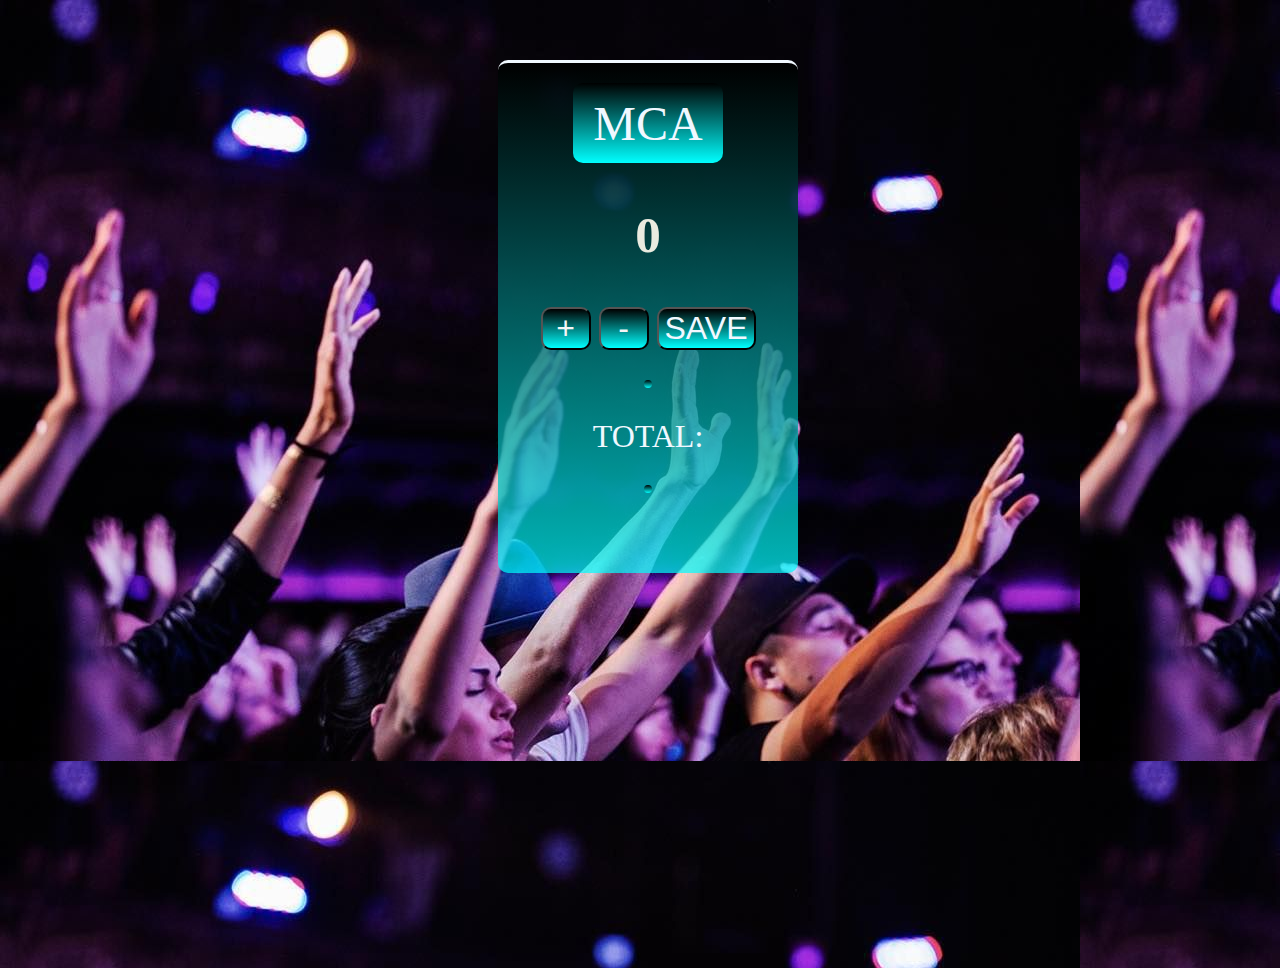
<file: index.html>
<!DOCTYPE html>
<html lang="en">

<head>
    <meta charset="UTF-8">
    <meta http-equiv="X-UA-Compatible" content="IE=edge">
    <meta name="viewport" content="width=device-width, initial-scale=1.0">
    <title>Document</title>
    <link rel="stylesheet" href="passanger.css">
</head>

<body>
    <div class="back">
    <div class="mca">
        MCA
    </div>
    <h2 id="count-el">0</h2>
    <button id="counter-btn" onclick="counter()">+</button>
    <button id="decrement-btn" onclick="decrement()">-</button>
    <button id="save-btn" onclick="save()">SAVE</button>
    <p id="count-el"></p>
    <div class="total">TOTAL:
            <p id="save-el"></p>
    </div>
</div> 


    <script src="passanger.js">


    </script>
</body>

</html>
</file>
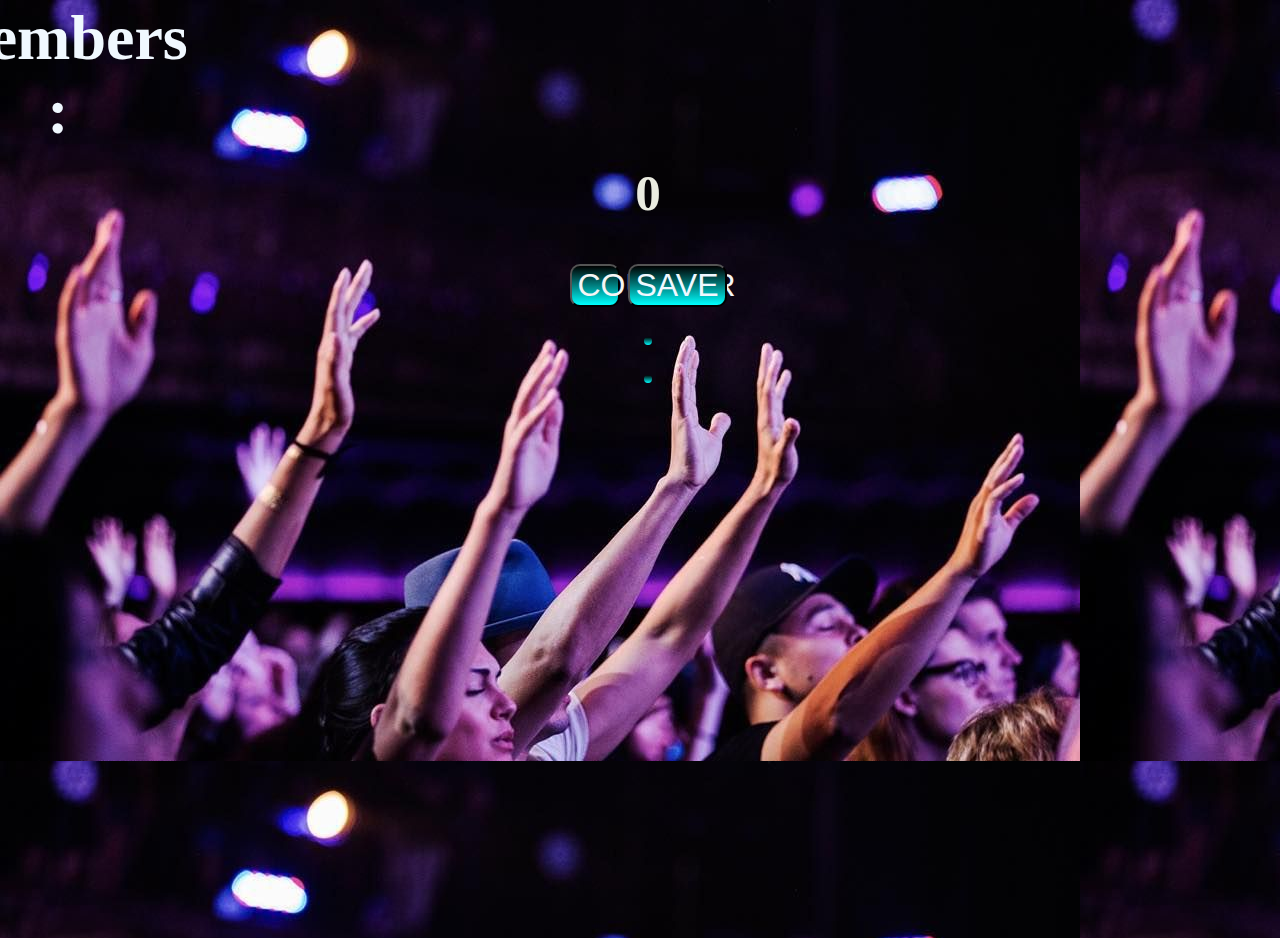
<file: passanger.html>
<!DOCTYPE html>
<html lang="en">
<head>
    <meta charset="UTF-8">
    <meta http-equiv="X-UA-Compatible" content="IE=edge">
    <meta name="viewport" content="width=device-width, initial-scale=1.0">
    <title>Document</title>
    <link rel="stylesheet"  href="passanger.css">
</head>
<body>
    
    <h1>Members :</h1>
    <h2 id="count-el">0</h2>
    <button id="counter-btn" onclick="counter()">COUNTER</button>
    <button id="save-btn" onclick="save()">SAVE</button>
    <p id="count-el"></p>
    <p id="save-el"></p>

   


        
    
    <script src="passanger.js">

        
    </script>
</body>
</html>











</body>




</html>
</file>
<file: passanger.css>
body {
    width: 100vw;
    height: 100vh;
    background-color: none;
    text-align: center;
    background-size: cover;
    background-image: url("church.jpg");
    color: aliceblue;
    font-size: 200%;
    background-size: auto;


}

.back {
    width: 300px;
    height: 480px;
    background: linear-gradient(rgba(0, 0, 0, 0.959), rgba(0, 255, 255, 0.705));
    margin-left: auto;
    margin-right: auto;
    margin-top: 60px;
    border-radius: 10px;
    padding-top: 20px;
    padding-bottom: 10px;
    border-color: rgb(227, 228, 224);
    border-top: solid;

}

.total {
    float: center;
}

h1 {
    width: 100px;
    height: 90px;
    margin-top: 30px;
    display: flex;
    align-items: center;
    justify-content: center;
    animation-name: color-change;
    animation-duration: 2s;
    animation-iteration-count: infinite;
}

.mca {
    width: 150px;
    height: 80px;
    background: linear-gradient(black, aqua);
    display: flex;
    justify-content: center;
    margin-left: auto;
    margin-right: auto;
    border-radius: 10px;
    animation: pulsing;
    animation-duration: 2s;
    animation-iteration-count: infinite;
    font-size: 150%;
    justify-content: center;
    align-items: center;
    font-family: Georgia, 'Times New Roman', Times, serif;

}


@keyframes pulsing {
    0% {
        box-shadow: 0 0 10px #fff, 0 0 20px #0ff, 0 0 30px #0ff, 0 0 40px #0ff, 0 0 50px #0ff, 0 0 60px #0ff, 0 0 70px #0ff;
    }

    50% {
        box-shadow: 0 0 10px #fff, 0 0 20px #ff0, 0 0 30px #ff0, 0 0 40px #ff0, 0 0 50px #ff0, 0 0 60px #ff0, 0 0 70px #ff0;
    }

    100% {
        box-shadow: 0 0 10px #fff, 0 0 20px #0ff, 0 0 30px #0ff, 0 0 40px #0ff, 0 0 50px #0ff, 0 0 60px #0ff, 0 0 70px #0ff;
    }

}

@keyframes color-change {
    0% {
        color: rgb(24, 241, 241);
    }

    50% {
        color: rgb(9, 177, 228);
    }

    100% {
        color: rgb(15, 214, 214);
    }
}

button {

    background: linear-gradient(black, aqua);
    font-size: 100%;
    border-radius: 10px;
    color: whitesmoke;
}

#increment-btn {

    background: darkred;
    color: aliceblue;
}

#save-btn {
    background: linear-gradient(black, aqua);
    color: aliceblue;
    border-radius: 10px;


}

#count-el {
    color: rgb(234, 235, 224);
    font-size: 160%;


}

@keyframes color-change {
    0% {
        color: rgb(54, 2, 2);
    }

    50% {
        color: rgb(1, 34, 12);
    }

    100% {
        color: rgb(27, 2, 19);
    }
}



p {
    display: table;
    /* keep the background color wrapped tight */
    margin: 30px auto 30px auto;
    /* keep the table centered */
    padding: 4px;
    font-size: 50px;
    background: linear-gradient(black, aqua);
    color: #e7e7dd;
    border-radius: 5px;
    animation: pulsing 0.1s infinite;
    transition: width 2s, height 2s, transform 2s;
    animation-duration: 2s;
    animation-iteration-count: infinite;
    font-weight: bold;

}


@keyframes pulsing {
    0% {
        box-shadow: 0 0 10px #fff, 0 0 20px #0ff, 0 0 30px #0ff, 0 0 40px #0ff, 0 0 50px #0ff, 0 0 60px #0ff, 0 0 70px #0ff;
    }

    50% {
        box-shadow: 0 0 10px #fff, 0 0 20px #ff0, 0 0 30px #ff0, 0 0 40px #ff0, 0 0 50px #ff0, 0 0 60px #ff0, 0 0 70px #ff0;
    }

    100% {
        box-shadow: 0 0 10px #fff, 0 0 20px #0ff, 0 0 30px #0ff, 0 0 40px #0ff, 0 0 50px #0ff, 0 0 60px #0ff, 0 0 70px #0ff;
    }

}

#counter-btn{
    width: 50px;
}

#decrement-btn{
    width: 50px;

}
</file>
